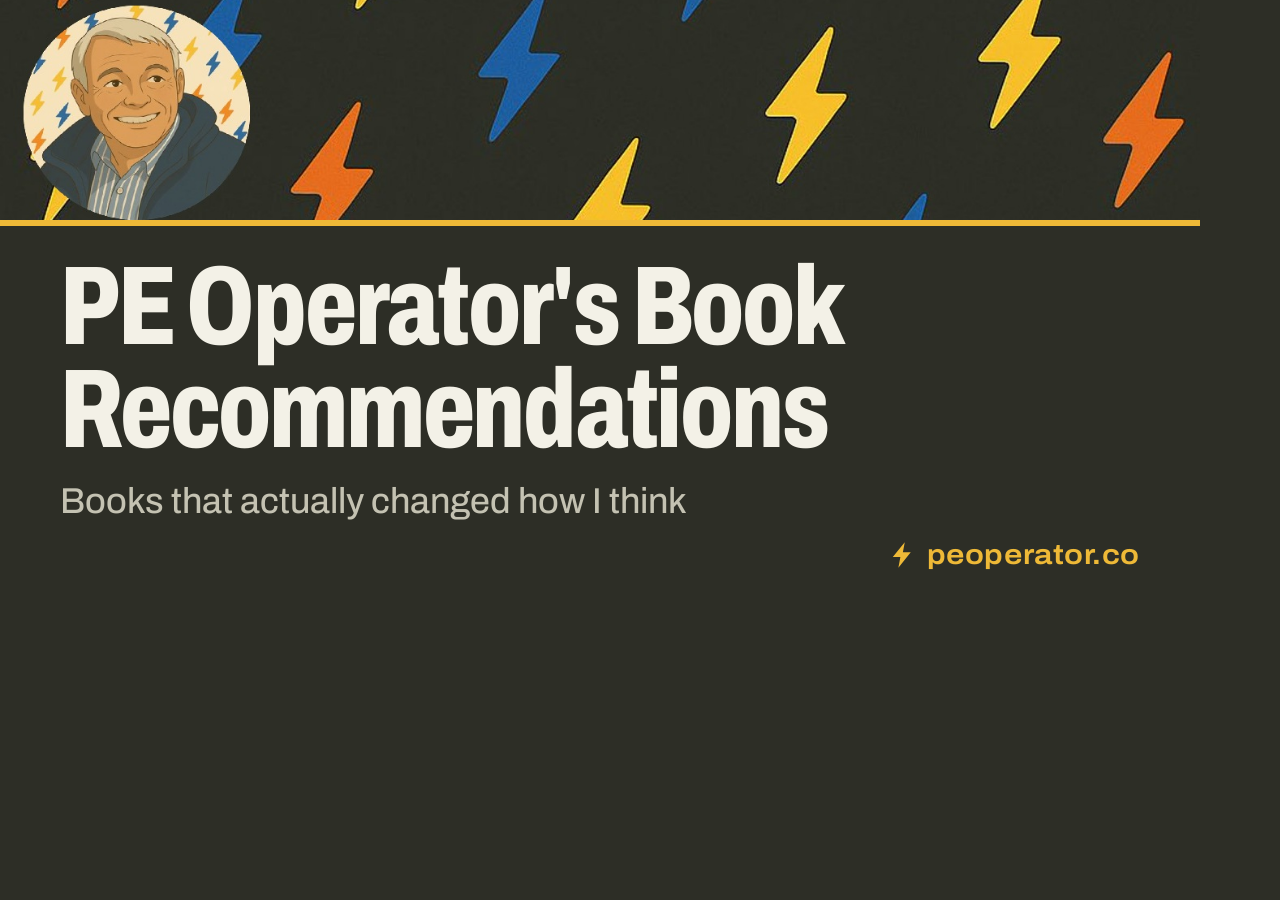
<file: scripts/og.html>
<!DOCTYPE html>
<!--
  Social share card template (1200x630) for peoperator.co.
  Rendered to /og.png by scripts/make_og.py (headless Chrome). Paths are
  relative to the repo root, which make_og.py serves over a local HTTP server.
-->
<html lang="en">
<head>
<meta charset="UTF-8">
<title>og card</title>
<style>
  @font-face {
    font-family: "Archivo";
    font-style: normal;
    font-weight: 100 900;
    font-stretch: 62% 125%;
    src: url("/fonts/archivo-latin-var.woff2") format("woff2");
  }
  :root {
    --ground: #2d2e26;
    --ground-deep: #23241d;
    --rule: #4f5045;
    --text: #f3f1e7;
    --text-muted: #c4c2b2;
    --bolt-yellow: #eeb937;
    --safe: 60px;
  }
  * { box-sizing: border-box; margin: 0; padding: 0; }
  html, body {
    width: 1200px; height: 630px; overflow: hidden;
    background: var(--ground);
    font-family: "Archivo", sans-serif;
    color: var(--text);
    -webkit-font-smoothing: antialiased;
  }
  .card { position: relative; width: 1200px; height: 630px; }
  .band {
    position: absolute; left: 0; top: 0; width: 1200px; height: 226px;
    overflow: hidden;
    border-bottom: 6px solid var(--bolt-yellow);
  }
  .band img {
    display: block; width: 1200px; height: 220px;
    object-fit: cover; object-position: left 45%;
  }
  .copy {
    position: absolute;
    left: var(--safe); right: var(--safe);
    top: 256px; bottom: var(--safe);
    display: flex; flex-direction: column; justify-content: space-between;
  }
  h1 {
    font-weight: 800;
    font-stretch: 72%;
    font-size: 112px;
    line-height: 0.92;
    letter-spacing: -0.02em;
    color: var(--text);
  }
  /* Title + tagline sit high: X overlays the page title on the bottom-left of
     large cards, so the bottom-left ~90px is kept free of text. */
  .tagline {
    margin-top: 18px;
    font-size: 36px; font-weight: 450; line-height: 1.2;
    color: var(--text-muted);
  }
  .site {
    align-self: flex-end;
    display: flex; align-items: center; gap: 10px;
    font-size: 28px; font-weight: 650; font-stretch: 112%;
    letter-spacing: 0.02em;
    color: var(--bolt-yellow);
    white-space: nowrap;
  }
  .site svg { width: 30px; height: 30px; flex: none; }
</style>
</head>
<body>
<div class="card">
  <div class="band"><img src="/Untitled.jpg" alt=""></div>
  <div class="copy">
    <div class="lead">
      <h1>PE Operator's Book<br>Recommendations</h1>
      <p class="tagline">Books that actually changed how I think</p>
    </div>
    <p class="site"><svg viewBox="0 0 24 24" aria-hidden="true"><path d="M14.2 1.8 4.6 13.6h6.1l-1.6 8.6 9.9-12.4h-6.3l1.5-8z" fill="currentColor"/></svg>peoperator.co</p>
  </div>
</div>
</body>
</html>
</file>
